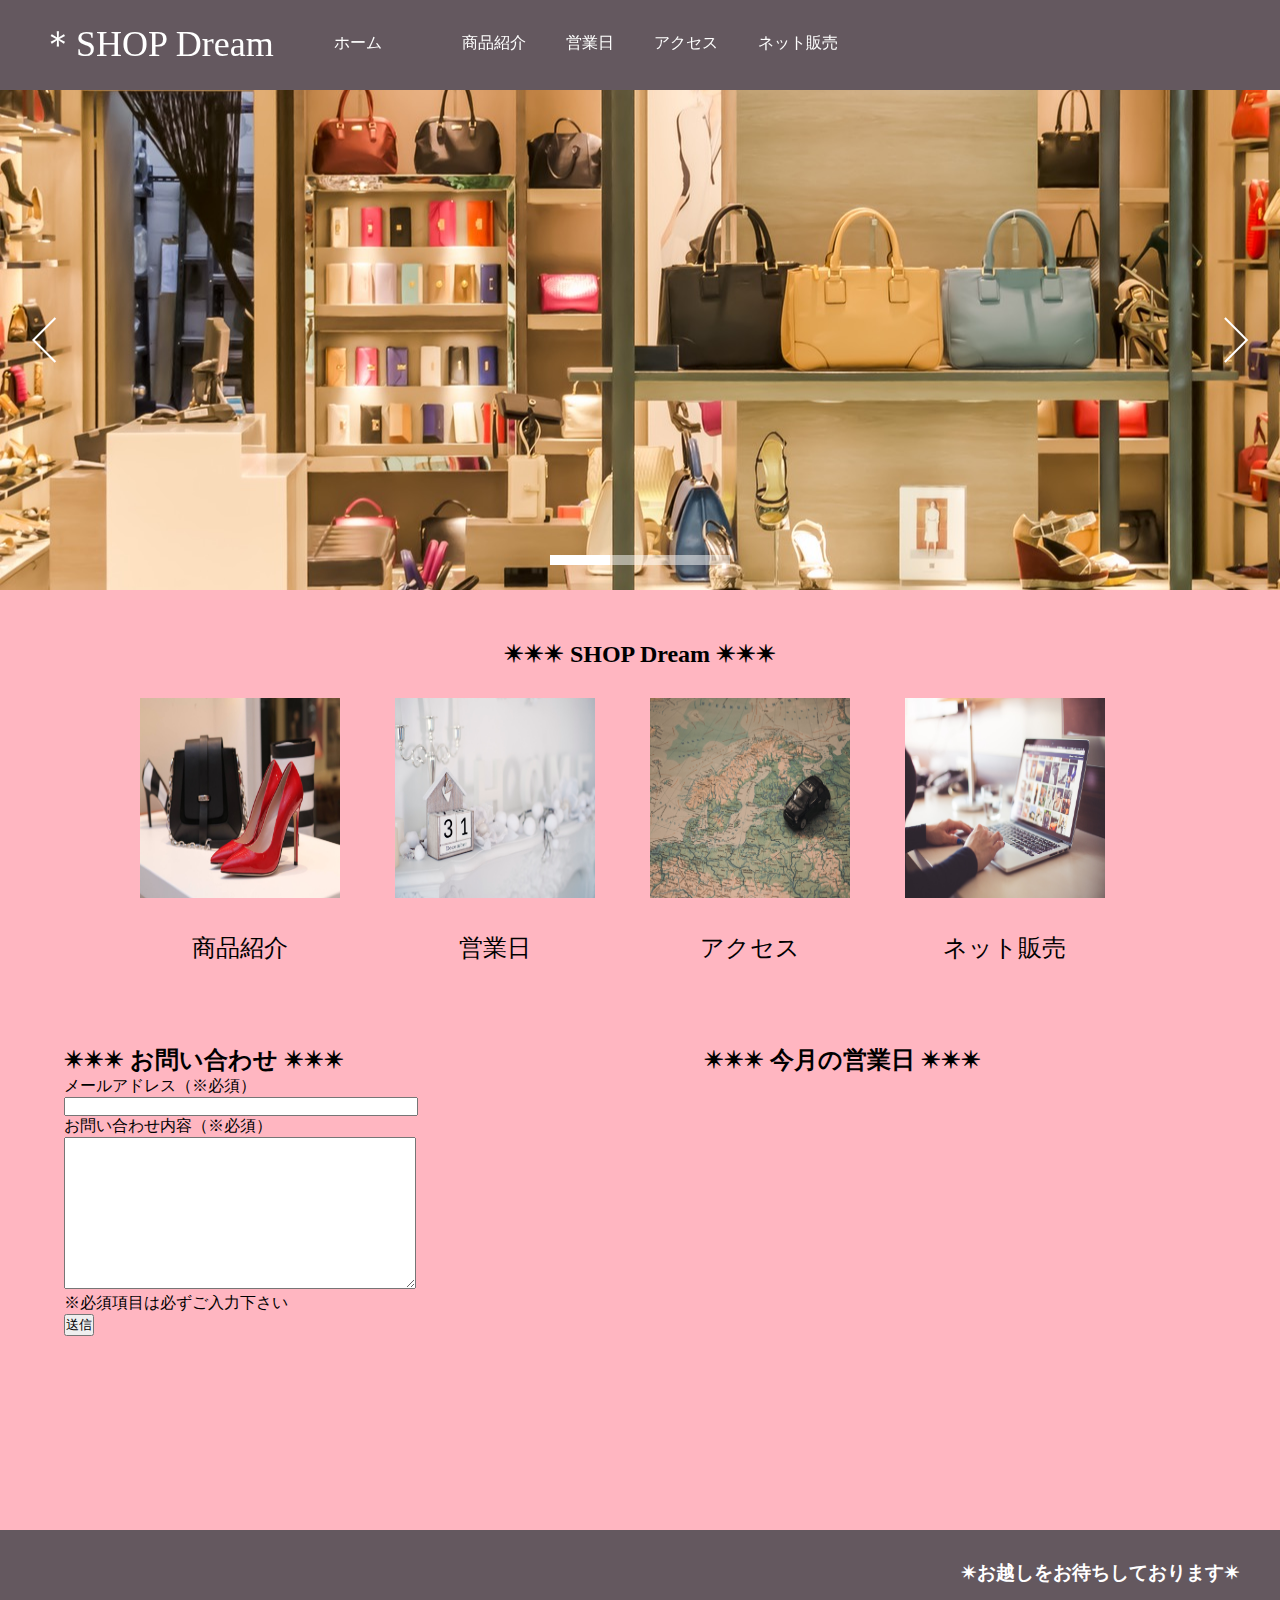
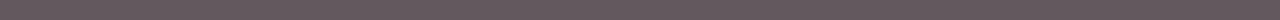
<file: portfolio/index.html>
<!DOCTYPE html>
<html lang="ja">
<head>
	<meta charset="utf-8">
	<link rel="stylesheet" type="text/css" href="css/style.css">
	<link rel="stylesheet" href="css/skippr.css">
	<title>Dream</title>
</head>
<body>
	<header>
		<div class="header">
			<div class="header-logo">＊SHOP Dream</div>
			<div class="header-list">
				<ul>
					<li>ホーム<li>
					<li>商品紹介</li>
					<li>営業日</li>
					<li>アクセス</li>
					<li>ネット販売</li>
				</ul>
			</div>
		</div>
	</header>
	<main class="clearfix">
	<script src="js/skippr.min.js"></script> 
	<div class="main-container">
	<div id="container">
        <div id="theTarget">
            <div style="background-image: url(img/鞄.jpeg)"></div>
            <div style="background-image: url(img/桜.jpeg)"></div>
            <div style="background-image: url(img/top.jpg)"></div>
        </div>
   	<script src="https://ajax.googleapis.com/ajax/libs/jquery/1.12.4/jquery.min.js"></script>
   	<script src="js/skippr.min.js"></script>
   	<script src="js/script.js"></script>
   	</div>



		<div class="contents clearfix">
			<h2>✴︎✴︎✴︎ SHOP Dream ✴︎✴︎✴︎</h2>
			<div class="contents-item">
				<a href="works/index.html">
					<img src="img/closies.jpeg">
				</a>
				<p>商品紹介</p>
			</div>

			<div class="contents-item">
				<img src="img/karenda.jpeg">
				<p>営業日</p>
			</div>	

			<div class="contents-item">
				<img src="img/地図.jpg">
				<p>アクセス</p>
			</div>

			<div class="contents-item">
				<img src="img/netto.jpeg">
				<p>ネット販売</p>
			</div>
		</div>
	</div>	

	

	
	<div class="contact-form">
		<h2 class="contact-title">✴︎✴︎✴︎ お問い合わせ ✴︎✴︎✴︎</h2>
		<p>メールアドレス（※必須）</p>
		<input class="mailadores" type="email">


		<p>お問い合わせ内容（※必須）</p>
		<textarea></textarea>

		<p>※必須項目は必ずご入力下さい</p>
		<input class="contact-submit" type="submit" value="送信">
	</div>

	<div class="calendar">
		<h2>✴︎✴︎✴︎ 今月の営業日 ✴︎✴︎✴︎</h2>
		<iframe src="https://calendar.google.com/calendar/embed?showTitle=0&amp;showNav=0&amp;showPrint=0&amp;showTabs=0&amp;showTz=0&amp;height=400&amp;wkst=1&amp;bgcolor=%23ffffff&amp;src=kovame08%40gmail.com&amp;color=%231B887A&amp;src=%23contacts%40group.v.calendar.google.com&amp;color=%2328754E&amp;src=ja.japanese%23holiday%40group.v.calendar.google.com&amp;color=%2328754E&amp;ctz=Asia%2FTokyo" style="border-width:0" width="400" height="400" frameborder="0" scrolling="no"></iframe>

	</div>
	</main>

	<footer>
		<h3>✴︎お越しをお待ちしております✴︎</h3>
	</footer>



</div>
			
</body>
</html>
</file>
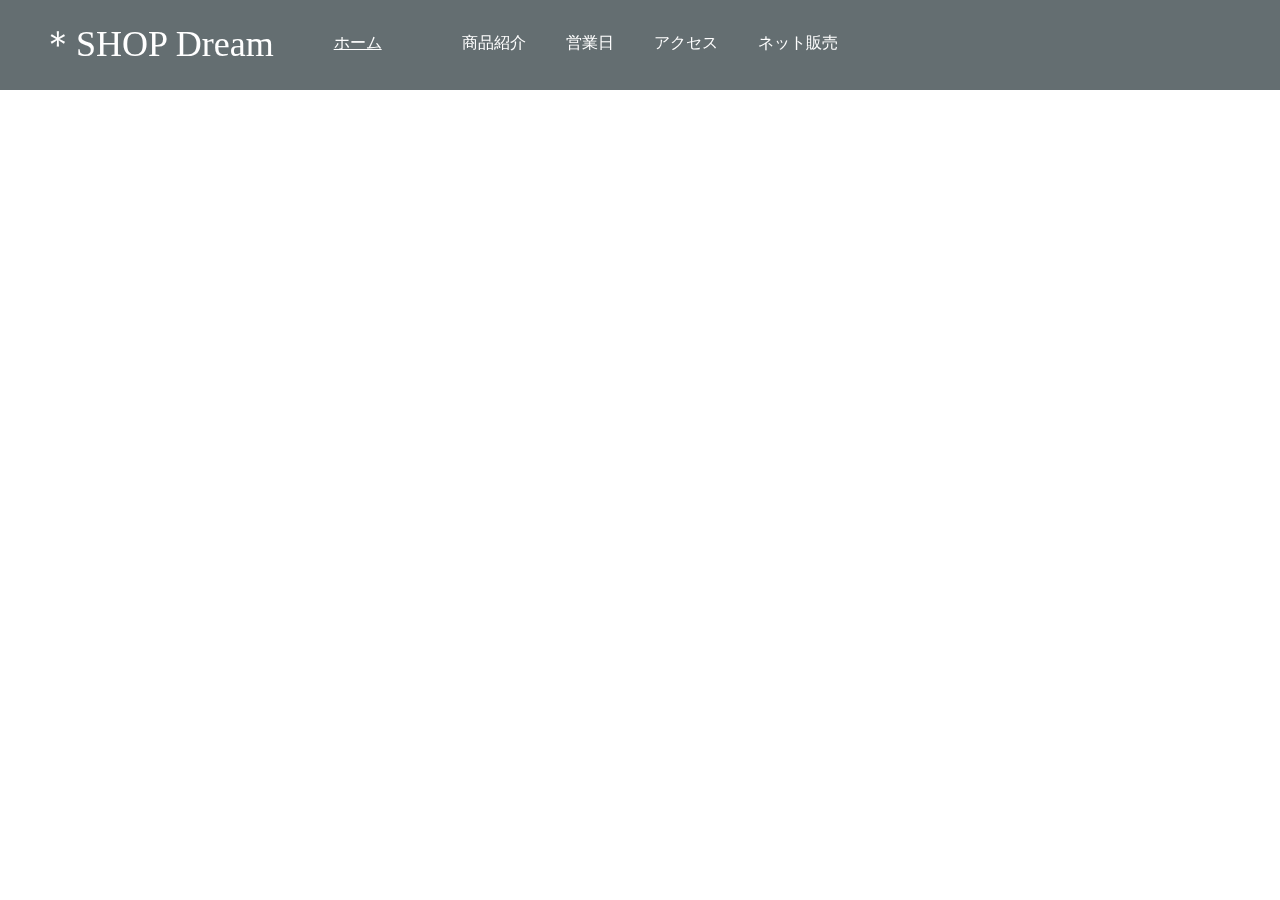
<file: portfolio/works/index.html>
<!DOCTYPE html>
<html lang="ja">
<head>
	<meta charset="utf-8">
	<title>Dream</title>
	<link rel="stylesheet" type="text/css" href="../css/works.css">
</head>
<body>
	<header>
		<div class="header">
			<div class="header-logo">＊SHOP Dream</div>
			<div class="header-list">
				<ul>
					<li><a href="../index.html">ホーム</a><li>
					<li>商品紹介</li>
					<li>営業日</li>
					<li>アクセス</li>
					<li>ネット販売</li>
				</ul>
			</div>
		</div>
	</header>	


	<footer></footer>



</div>
			



</body>
</html>
</file>
<file: portfolio/css/style.css>
*{
	margin: 0;
	padding: 0;
}

body{
	font-family: "Avenir Next";
	background-color: #FFB6C1;
}

li{
	list-style: none;
}

.clearfix::after {
  content: "";
  display: block;
  clear: both;
}

.header {
  background-color: rgba(34,49,52,0.7);
  color: #fff;
  height: 90px;
  width: 100%;
  position: fixed;
  z-index: 999;

}

.header-logo {
  float: left;
  font-size: 36px;
  padding: 20px 40px;
}

.header-list {
  float: left;
}

.header-list li {
  float: left;
  padding: 33px 20px;
  cursor: pointer;
}
.header li{
	transition: all 0.6s;
}
.header li:hover{
	background-color: orange;
}

#container{
	height:500px;
}

.main-container{
	background: #FFB6C1;
	width:100%;
	height: 800px;
	padding-top: 90px;
}

.main {
  height: 800px;
  width: 100%;
  padding-bottom: 80px;
  background-color: #FFB6C1;
  text-align: center;
}

.contents{
	width: 80%;
	margin: 0 auto;
	padding-top: 50px;

}

.contents h2{
	text-align: center;
	padding-bottom: 30px;
}

.top-img{
	width: 100%;
	height: 600px;
}

img{
  width: 200px;
  height: 200px;
}

.contents-item {
  float: left;
  width: 20%;
  margin-right: 40px;
  margin-left:10px;
  position: relative;
  text-align: center;
}

.contents-item p{
	font-size: 24px;
	margin-top:30px;

}

.topix {
  height: 150px;
  padding-bottom: 80px;
  background-color: #FFB6C1;
  float: left;
  width:40%;
}

.contact-form{
	float: left;
	width: 40%;
	padding-top: 80px;
  margin: 0 5%;
	/*padding-left: 50px;*/
}

.mailadores{
  width:350px;
}

.contact-form textarea{
  width: 350px;
  height: 150px;
}

.calendar{
	float: left;
	width:40%;
	padding-bottom: 50px;
  padding-top: 80px;
  margin: 0 5%;
}



footer{
	width:100%;
	height: 90px;
	background-color: rgba(34,49,52,0.7);
	color: white;
}

footer h3{

  padding: 30px 40px;
  text-align: right;
}
</file>
<file: portfolio/css/skippr.css>
.skippr{width:100%;height:100%;position:relative;overflow:hidden}.skippr>div{position:absolute;width:100%;height:100%;background-size:cover;background-position:50% 62.5%}.skippr>img{position:absolute;top:50%;left:50%;-webkit-transform:translate(-50%, -50%);-moz-transform:translate(-50%, -50%);-ms-transform:translate(-50%, -50%);transform:translate(-50%, -50%);width:100%;min-height:100%}.skippr-nav-container{position:absolute;left:50%;-webkit-transform:translate(-50%, 0);transform:translate(-50%, 0);-moz-transform:translate(-50%, 0);-ms-transform:translate(-50%, 0);bottom:25px;overflow:auto;z-index:999}.skippr-nav-element{cursor:pointer;float:left;background-color:rgba(255,255,255,0.5);-webkit-transition:all .25s linear;transition:all .25s linear}.skippr-nav-element-bubble{width:12px;height:12px;border-radius:50%;margin:0 4px}.skippr-nav-element-block{width:60px;height:10px}.skippr-nav-element:hover,.skippr-nav-element-active{background-color:#fff}.skippr-arrow{position:absolute;z-index:999;top:50%;-webkit-transform:translate(0%, -50%);-moz-transform:translate(0%, -50%);-ms-transform:translate(0%, -50%);transform:translate(0%, -50%);width:30px;height:30px;transform-origin:center center;-webkit-transform-origin:top left;cursor:pointer}.skippr-previous{left:2.5%;-webkit-transform:rotate(-45deg);transform:rotate(-45deg);border-top:2px solid white;border-left:2px solid white}.skippr-next{right:3.5%;-webkit-transform:rotate(-45deg);transform:rotate(-45deg);border-bottom:2px solid white;border-right:2px solid white}
/*# sourceMappingURL=skippr.css.map */
</file>
<file: portfolio/css/works.css>
*{
	margin: 0;
	padding: 0;
}

body{
	font-family: "Avenir Next";
}

li{
	list-style: none;
}
.header {
  background-color: rgba(34,49,52,0.7);
  color: #fff;
  height: 90px;
  width: 100%;
  position: fixed;
  z-index: 10;

}

.header-logo {
  float: left;
  font-size: 36px;
  padding: 20px 40px;
}

.header-list {
  float: left;
}

.header-list li {
  float: left;
  padding: 33px 20px;
  cursor: pointer;
}
.header li{
	transition: all 0.6s;
}
.header li:hover{
	background-color: orange;

}
.header-list a{
  color: white;
}
/*.main-container{
	background: #FFB6C1;
}

.main {
  height: 800px;
  width: 100%;
  padding-bottom: 80px;
  background-color: #FFB6C1;
  text-align: center;
}

.contents{
	width: 80%;
	margin: 0 auto;

}
*/
/*.top-img{
	width: 100%;
	height: 600px;
}

img{
  width: 200px;
  height: 200px;
}

.contents-item {
  float: left;
  width: 20%;
  margin-right: 40px;
  margin-left:10px;
  position: relative;
  text-align: center;
}

.contents-item p{
	font-size: 24px;
	margin-top:30px;

}
*/
/*.topix {
  height: 150px;
  padding-bottom: 80px;
  background-color: #FFB6C1;
  float: left;
  width:50%;
}*/
</file>
